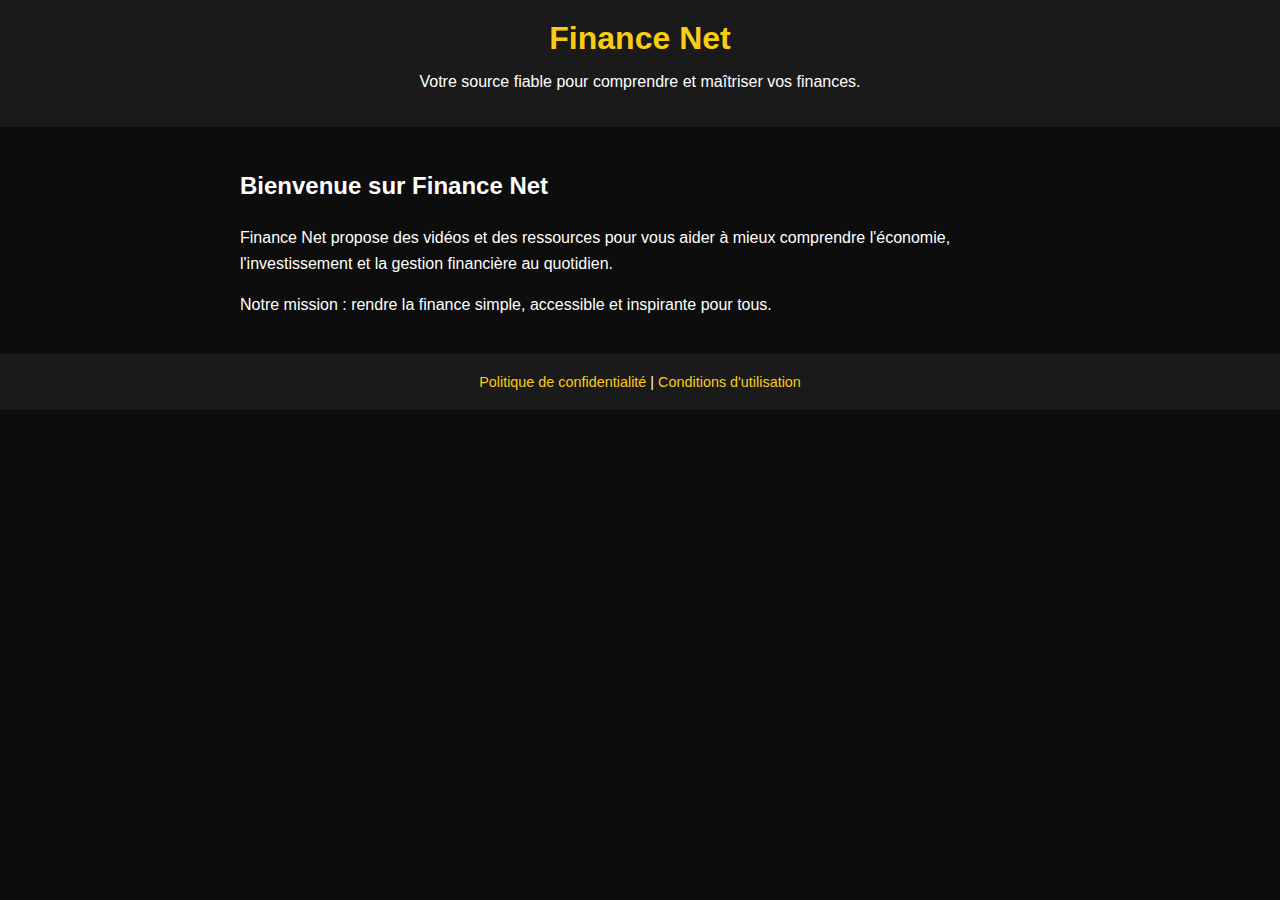
<file: index.html>
<!DOCTYPE html>
<html lang="fr">
<head>
    <meta charset="UTF-8">
    <meta name="viewport" content="width=device-width, initial-scale=1.0">
    <title>Finance Net - Accueil</title>
    <link rel="stylesheet" href="style.css">
</head>
<body>
    <header>
        <h1>Finance Net</h1>
        <p>Votre source fiable pour comprendre et maîtriser vos finances.</p>
    </header>

    <main>
        <section>
            <h2>Bienvenue sur Finance Net</h2>
            <p>
                Finance Net propose des vidéos et des ressources pour vous aider à mieux comprendre l'économie, 
                l'investissement et la gestion financière au quotidien.
            </p>
            <p>
                Notre mission : rendre la finance simple, accessible et inspirante pour tous.
            </p>
        </section>
    </main>

    <footer>
        <a href="confidentialite.html">Politique de confidentialité</a> | 
        <a href="conditions.html">Conditions d'utilisation</a>
    </footer>
</body>
</html>
</file>
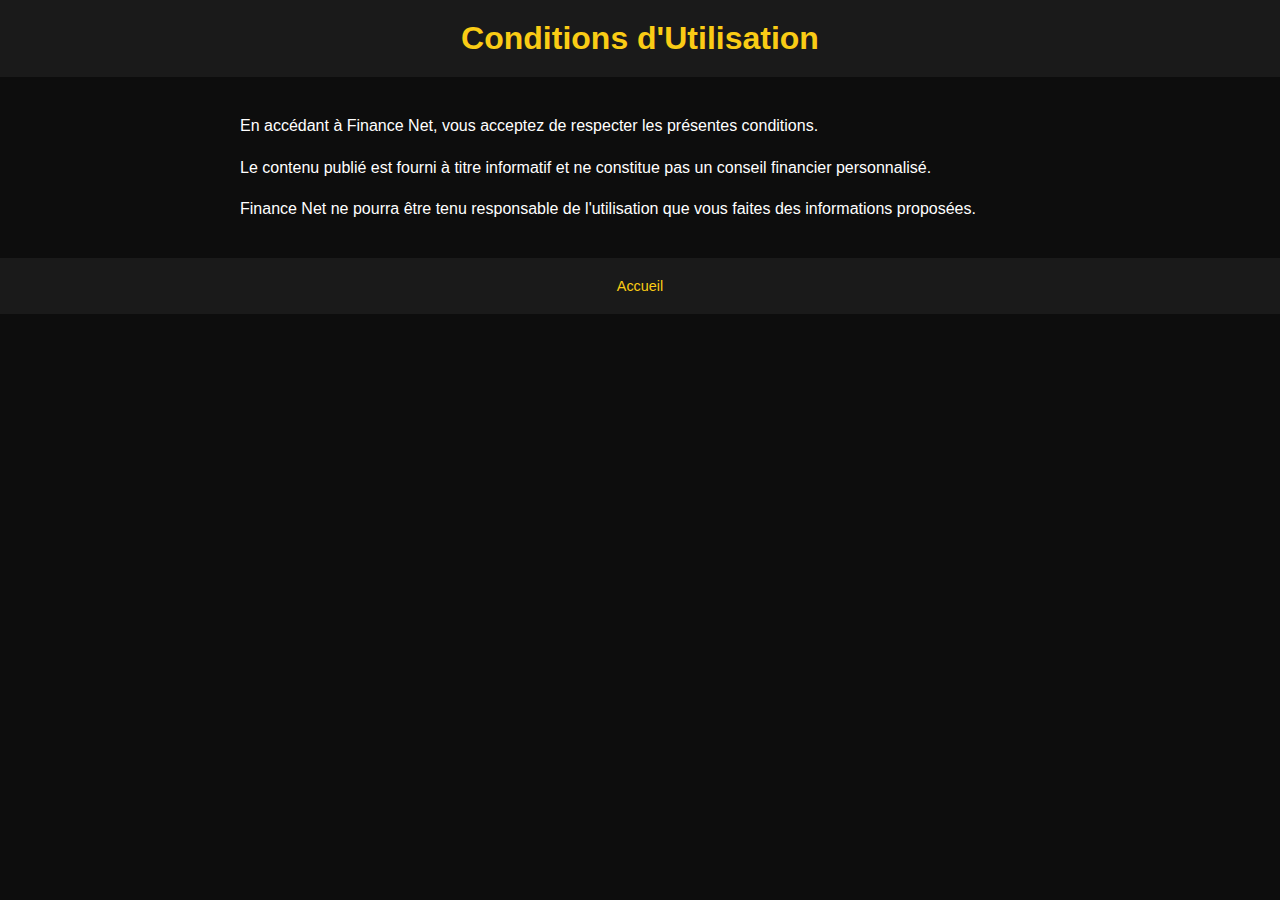
<file: conditions.html>
<!DOCTYPE html>
<html lang="fr">
<head>
    <meta charset="UTF-8">
    <meta name="viewport" content="width=device-width, initial-scale=1.0">
    <title>Conditions d'Utilisation - Finance Net</title>
    <link rel="stylesheet" href="style.css">
</head>
<body>
    <header>
        <h1>Conditions d'Utilisation</h1>
    </header>

    <main>
        <section>
            <p>En accédant à Finance Net, vous acceptez de respecter les présentes conditions.</p>
            <p>Le contenu publié est fourni à titre informatif et ne constitue pas un conseil financier personnalisé.</p>
            <p>Finance Net ne pourra être tenu responsable de l'utilisation que vous faites des informations proposées.</p>
        </section>
    </main>

    <footer>
        <a href="index.html">Accueil</a>
    </footer>
</body>
</html>
</file>
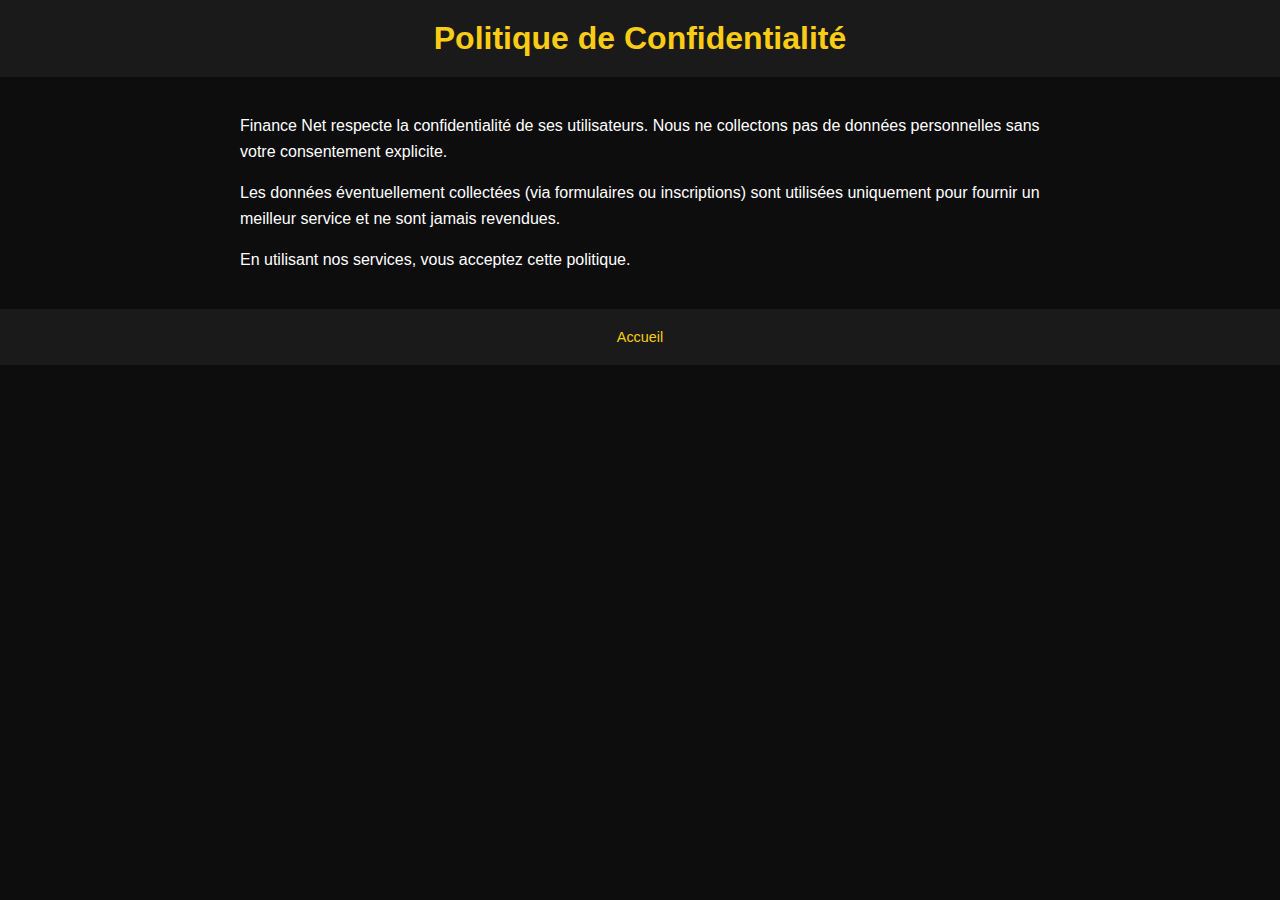
<file: confidentialite.html>
<!DOCTYPE html>
<html lang="fr">
<head>
    <meta charset="UTF-8">
    <meta name="viewport" content="width=device-width, initial-scale=1.0">
    <title>Politique de Confidentialité - Finance Net</title>
    <link rel="stylesheet" href="style.css">
</head>
<body>
    <header>
        <h1>Politique de Confidentialité</h1>
    </header>

    <main>
        <section>
            <p>Finance Net respecte la confidentialité de ses utilisateurs. Nous ne collectons pas de données personnelles sans votre consentement explicite.</p>
            <p>Les données éventuellement collectées (via formulaires ou inscriptions) sont utilisées uniquement pour fournir un meilleur service et ne sont jamais revendues.</p>
            <p>En utilisant nos services, vous acceptez cette politique.</p>
        </section>
    </main>

    <footer>
        <a href="index.html">Accueil</a>
    </footer>
</body>
</html>
</file>
<file: style.css>
body {
    font-family: Arial, sans-serif;
    background-color: #0d0d0d;
    color: #ffffff;
    margin: 0;
    padding: 0;
}

header, footer {
    background-color: #1a1a1a;
    text-align: center;
    padding: 20px;
}

header h1 {
    color: #facc15;
    margin: 0;
}

a {
    color: #facc15;
    text-decoration: none;
}

a:hover {
    text-decoration: underline;
}

main {
    max-width: 800px;
    margin: auto;
    padding: 20px;
    line-height: 1.6;
}

footer {
    font-size: 0.9em;
}
</file>
